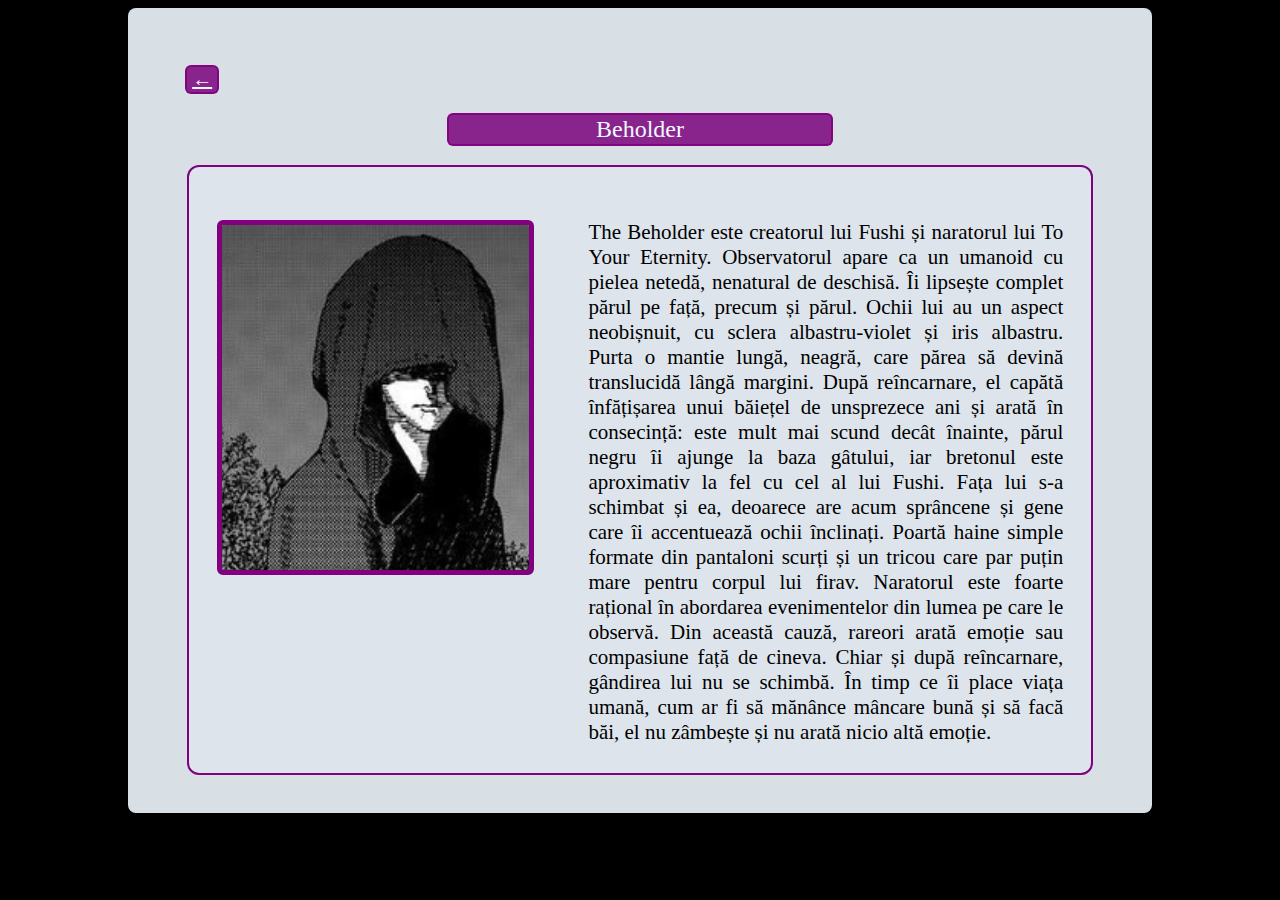
<file: Beholder.html>
<!DOCTYPE html>
<html>
    <head>
        <title>To Your Eternity</title>
       <link rel="icon" href="imagine/Fushi.png" type="image/x-icon" />
       <meta http-equiv="Content-Type" content="text/html; charset=UTF-8" />
     <link href="css/stuylees.css"  rel="stylesheet" type="text/css" />
     <meta content="width=device-width, initial-scale=1" name="viewport" />
    </head>
    <body style="background: url(https://abrakadabra.fun/uploads/posts/2021-11/1636532404_1-abrakadabra-fun-p-fon-dlya-prezentatsii-sirenevii-nezhnii-1.jpg) ; background-size: 100% auto; background-color: black; "> 
      <div class="panou">
        <div >
            <a href="index.html" target="parent" class="header2">←</a>
            </div>
            <div class="header1">
                Beholder
                </div>
        <div class="content">
            
                <br>
                <div class="flex">
                <div class="td1">
                    <a href="imagine/3.png" target="_parent"><img src="imagine/3.png" class="imaginatie"  loading="lazy"/></a>
                </div>
                <div class="descrierepers">
                    The Beholder este creatorul lui Fushi și naratorul lui To Your Eternity.
Observatorul apare ca un umanoid cu pielea netedă, nenatural de deschisă. Îi lipsește complet părul pe față, precum și părul. Ochii lui au un aspect neobișnuit, cu sclera albastru-violet și iris albastru. Purta o mantie lungă, neagră, care părea să devină translucidă lângă margini.

După reîncarnare, el capătă înfățișarea unui băiețel de unsprezece ani și arată în consecință: este mult mai scund decât înainte, părul negru îi ajunge la baza gâtului, iar bretonul este aproximativ la fel cu cel al lui Fushi. Fața lui s-a schimbat și ea, deoarece are acum sprâncene și gene care îi accentuează ochii înclinați. Poartă haine simple formate din pantaloni scurți și un tricou care par puțin mare pentru corpul lui firav.
Naratorul este foarte rațional în abordarea evenimentelor din lumea pe care le observă. Din această cauză, rareori arată emoție sau compasiune față de cineva.

Chiar și după reîncarnare, gândirea lui nu se schimbă. În timp ce îi place viața umană, cum ar fi să mănânce mâncare bună și să facă băi, el nu zâmbește și nu arată nicio altă emoție.
                </div>
            </div>
 </div>
</div>
    </body>
</html>
</file>
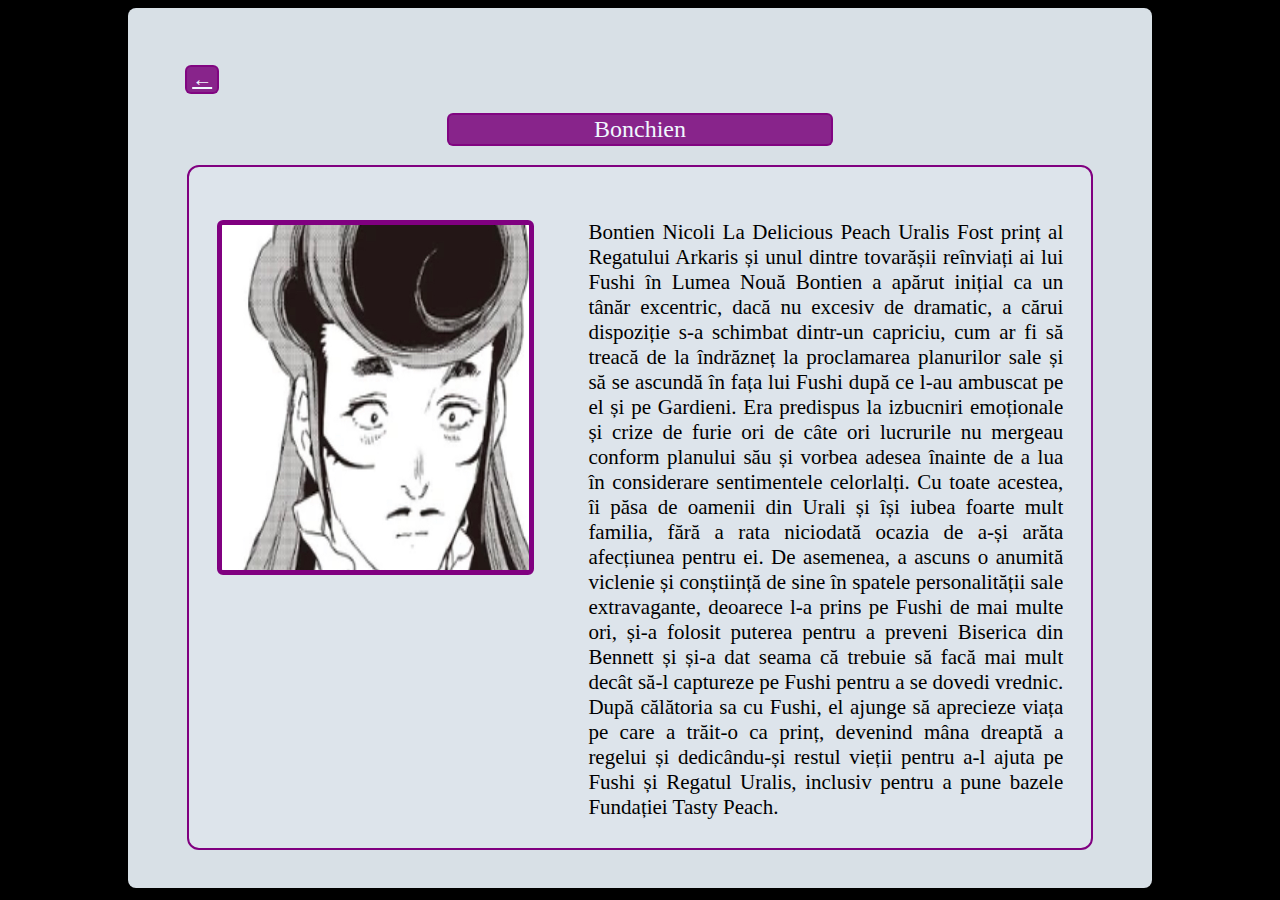
<file: Bonchien.html>
<!DOCTYPE html>
<html>
    <head>
        <title>To Your Eternity</title>
       <link rel="icon" href="imagine/Fushi.png" type="image/x-icon" />
       <meta http-equiv="Content-Type" content="text/html; charset=UTF-8" />
     <link href="css/stuylees.css"  rel="stylesheet" type="text/css" />
     <meta content="width=device-width, initial-scale=1" name="viewport" />
    </head>
    <body style="background: url(https://abrakadabra.fun/uploads/posts/2021-11/1636532404_1-abrakadabra-fun-p-fon-dlya-prezentatsii-sirenevii-nezhnii-1.jpg) ; background-size: 100% auto; background-color: black; "> 
      <div class="panou">
        <div >
            <a href="index.html" target="parent" class="header2">←</a>
            </div>
            <div class="header1">
                Bonchien
                </div>
        <div class="content">
            
                <br>
                <div class="flex">
                <div class="td1">
                    <a href="imagine/6.png" target="_parent"><img src="imagine/6.png" class="imaginatie"  loading="lazy"/></a>
                </div>
                <div class="descrierepers">
                    Bontien Nicoli La Delicious Peach Uralis Fost prinț al Regatului Arkaris și unul dintre tovarășii reînviați ai lui Fushi în Lumea Nouă
Bontien a apărut inițial ca un tânăr excentric, dacă nu excesiv de dramatic, a cărui dispoziție s-a schimbat dintr-un capriciu, cum ar fi să treacă de la îndrăzneț la proclamarea planurilor sale și să se ascundă în fața lui Fushi după ce l-au ambuscat pe el și pe Gardieni. Era predispus la izbucniri emoționale și crize de furie ori de câte ori lucrurile nu mergeau conform planului său și vorbea adesea înainte de a lua în considerare sentimentele celorlalți.

Cu toate acestea, îi păsa de oamenii din Urali și își iubea foarte mult familia, fără a rata niciodată ocazia de a-și arăta afecțiunea pentru ei. De asemenea, a ascuns o anumită viclenie și conștiință de sine în spatele personalității sale extravagante, deoarece l-a prins pe Fushi de mai multe ori, și-a folosit puterea pentru a preveni Biserica din Bennett și și-a dat seama că trebuie să facă mai mult decât să-l captureze pe Fushi pentru a se dovedi vrednic.

După călătoria sa cu Fushi, el ajunge să aprecieze viața pe care a trăit-o ca prinț, devenind mâna dreaptă a regelui și dedicându-și restul vieții pentru a-l ajuta pe Fushi și Regatul Uralis, inclusiv pentru a pune bazele Fundației Tasty Peach.
                </div>
            </div>
 </div>
</div>
    </body>
</html>
</file>
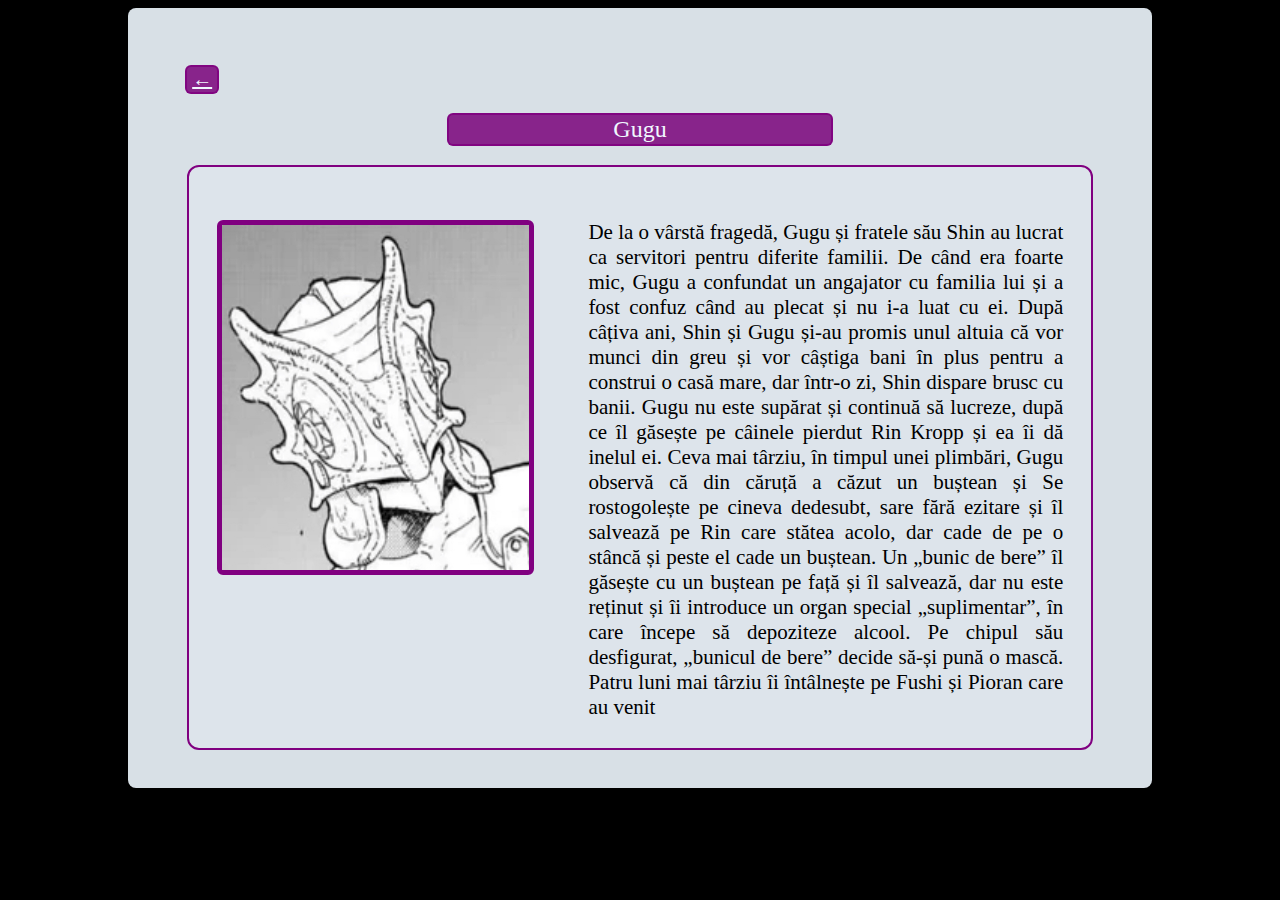
<file: Gugu.html>
<!DOCTYPE html>
<html>
    <head>
        <title>To Your Eternity</title>
       <link rel="icon" href="imagine/Fushi.png" type="image/x-icon" />
       <meta http-equiv="Content-Type" content="text/html; charset=UTF-8" />
     <link href="css/stuylees.css"  rel="stylesheet" type="text/css" />
     <meta content="width=device-width, initial-scale=1" name="viewport" />
    </head>
    <body style="background: url(https://abrakadabra.fun/uploads/posts/2021-11/1636532404_1-abrakadabra-fun-p-fon-dlya-prezentatsii-sirenevii-nezhnii-1.jpg) ; background-size: 100% auto; background-color: black; "> 
      <div class="panou">
        <div >
            <a href="index.html" target="parent" class="header2">←</a>
            </div>
            <div class="header1">
                Gugu
                </div>
        <div class="content">
            
                <br>
                <div class="flex">
                <div class="td1">
                    <a href="imagine/5.png" target="_parent"><img src="imagine/5.png" class="imaginatie"  loading="lazy"/></a>
                </div>
                <div class="descrierepers">
                    De la o vârstă fragedă, Gugu și fratele său Shin au lucrat ca servitori pentru diferite familii. De când era foarte mic, Gugu a confundat un angajator cu familia lui și a fost confuz când au plecat și nu i-a luat cu ei. După câțiva ani, Shin și Gugu și-au promis unul altuia că vor munci din greu și vor câștiga bani în plus pentru a construi o casă mare, dar într-o zi, Shin dispare brusc cu banii. Gugu nu este supărat și continuă să lucreze, după ce îl găsește pe câinele pierdut Rin Kropp și ea îi dă inelul ei.

Ceva mai târziu, în timpul unei plimbări, Gugu observă că din căruță a căzut un buștean și Se rostogolește pe cineva dedesubt, sare fără ezitare și îl salvează pe Rin care stătea acolo, dar cade de pe o stâncă și peste el cade un buștean. Un „bunic de bere” îl găsește cu un buștean pe față și îl salvează, dar nu este reținut și îi introduce un organ special „suplimentar”, în care începe să depoziteze alcool. Pe chipul său desfigurat, „bunicul de bere” decide să-și pună o mască.

Patru luni mai târziu îi întâlnește pe Fushi și Pioran care au venit
                </div>
            </div>
 </div>
</div>
    </body>
</html>
</file>
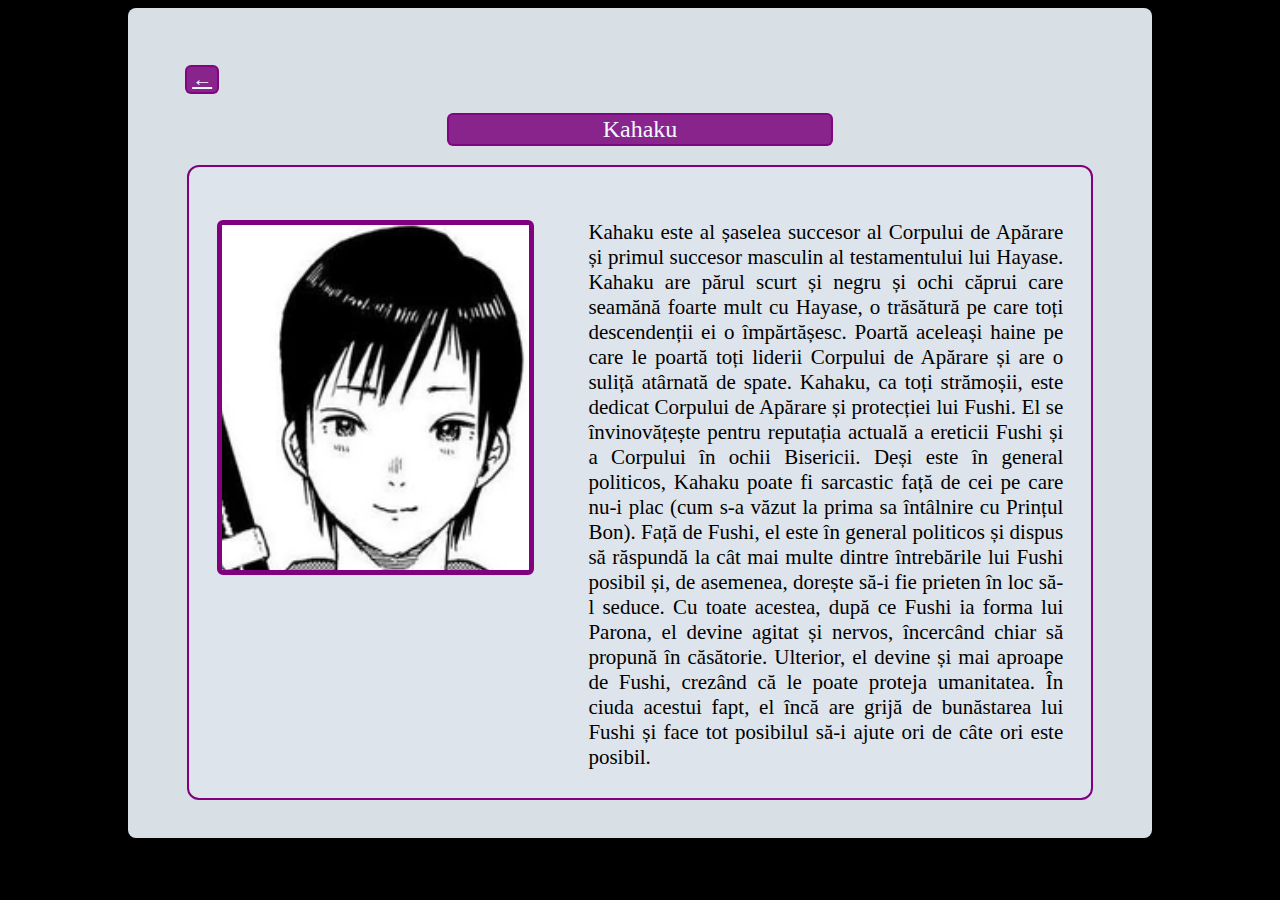
<file: Kahaku.html>
<!DOCTYPE html>
<html>
    <head>
        <title>To Your Eternity</title>
       <link rel="icon" href="imagine/Fushi.png" type="image/x-icon" />
       <meta http-equiv="Content-Type" content="text/html; charset=UTF-8" />
     <link href="css/stuylees.css"  rel="stylesheet" type="text/css" />
     <meta content="width=device-width, initial-scale=1" name="viewport" />
    </head>
    <body style="background: url(https://abrakadabra.fun/uploads/posts/2021-11/1636532404_1-abrakadabra-fun-p-fon-dlya-prezentatsii-sirenevii-nezhnii-1.jpg) ; background-size: 100% auto; background-color: black; "> 
      <div class="panou">
        <div >
            <a href="index.html" target="parent" class="header2">←</a>
            </div>
            <div class="header1">
                Kahaku
                </div>
        <div class="content">
            
                <br>
                <div class="flex">
                <div class="td1">
                    <a href="imagine/4.png" target="_parent"><img src="imagine/4.png" class="imaginatie"  loading="lazy"/></a>
                </div>
                <div class="descrierepers">
                    Kahaku este al șaselea succesor al Corpului de Apărare și primul succesor masculin al testamentului lui Hayase.
                    Kahaku are părul scurt și negru și ochi căprui care seamănă foarte mult cu Hayase, o trăsătură pe care toți descendenții ei o împărtășesc. Poartă aceleași haine pe care le poartă toți liderii Corpului de Apărare și are o suliță atârnată de spate.
                    Kahaku, ca toți strămoșii, este dedicat Corpului de Apărare și protecției lui Fushi. El se învinovățește pentru reputația actuală a ereticii Fushi și a Corpului în ochii Bisericii. Deși este în general politicos, Kahaku poate fi sarcastic față de cei pe care nu-i plac (cum s-a văzut la prima sa întâlnire cu Prințul Bon).
                    
                    Față de Fushi, el este în general politicos și dispus să răspundă la cât mai multe dintre întrebările lui Fushi posibil și, de asemenea, dorește să-i fie prieten în loc să-l seduce. Cu toate acestea, după ce Fushi ia forma lui Parona, el devine agitat și nervos, încercând chiar să propună în căsătorie. Ulterior, el devine și mai aproape de Fushi, crezând că le poate proteja umanitatea. În ciuda acestui fapt, el încă are grijă de bunăstarea lui Fushi și face tot posibilul să-i ajute ori de câte ori este posibil.
                </div>
            </div>
 </div>
</div>
    </body>
</html>
</file>
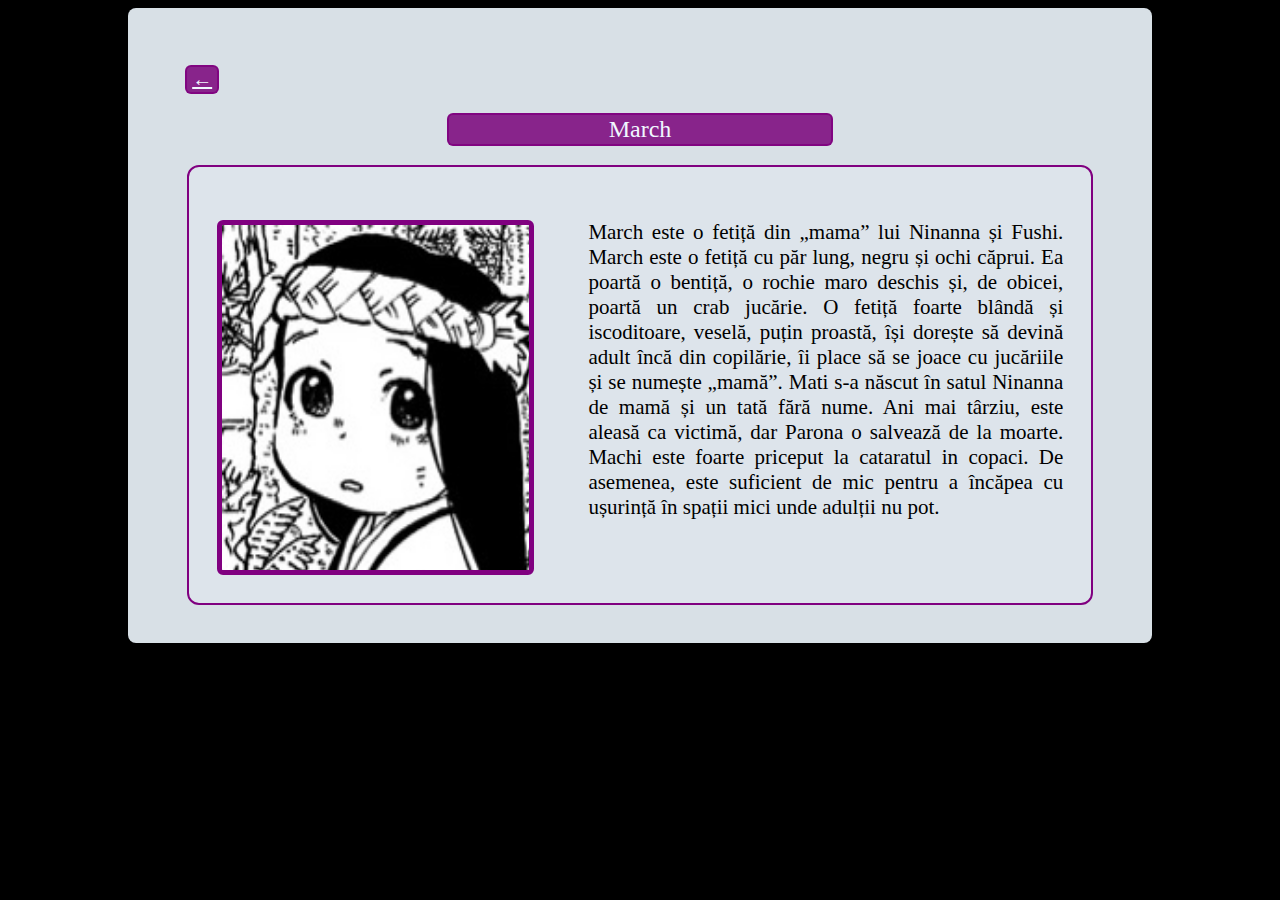
<file: March.html>
<!DOCTYPE html>
<html>
    <head>
        <title>To Your Eternity</title>
       <link rel="icon" href="imagine/Fushi.png" type="image/x-icon" />
       <meta http-equiv="Content-Type" content="text/html; charset=UTF-8" />
     <link href="css/stuylees.css"  rel="stylesheet" type="text/css" />
     <meta content="width=device-width, initial-scale=1" name="viewport" />
    </head>
    <body style="background: url(https://abrakadabra.fun/uploads/posts/2021-11/1636532404_1-abrakadabra-fun-p-fon-dlya-prezentatsii-sirenevii-nezhnii-1.jpg) ; background-size: 100% auto; background-color: black; "> 
      <div class="panou">
        <div >
            <a href="index.html" target="parent" class="header2">←</a>
            </div>
            <div class="header1">
                March
                </div>
        <div class="content">
            
                <br>
                <div class="flex">
                <div class="td1">
                    <a href="imagine/2.webp" target="_parent"><img src="imagine/2.webp" class="imaginatie"  loading="lazy"/></a>
                </div>
                <div class="descrierepers">
                    March este o fetiță din „mama” lui Ninanna și Fushi.
March este o fetiță cu păr lung, negru și ochi căprui. Ea poartă o bentiță, o rochie maro deschis și, de obicei, poartă un crab jucărie.
O fetiță foarte blândă și iscoditoare, veselă, puțin proastă, își dorește să devină adult încă din copilărie, îi place să se joace cu jucăriile și se numește „mamă”.
Mati s-a născut în satul Ninanna de mamă și un tată fără nume. Ani mai târziu, este aleasă ca victimă, dar Parona o salvează de la moarte.
Machi este foarte priceput la cataratul in copaci. De asemenea, este suficient de mic pentru a încăpea cu ușurință în spații mici unde adulții nu pot.
                </div>
            </div>
 </div>
</div>
    </body>
</html>
</file>
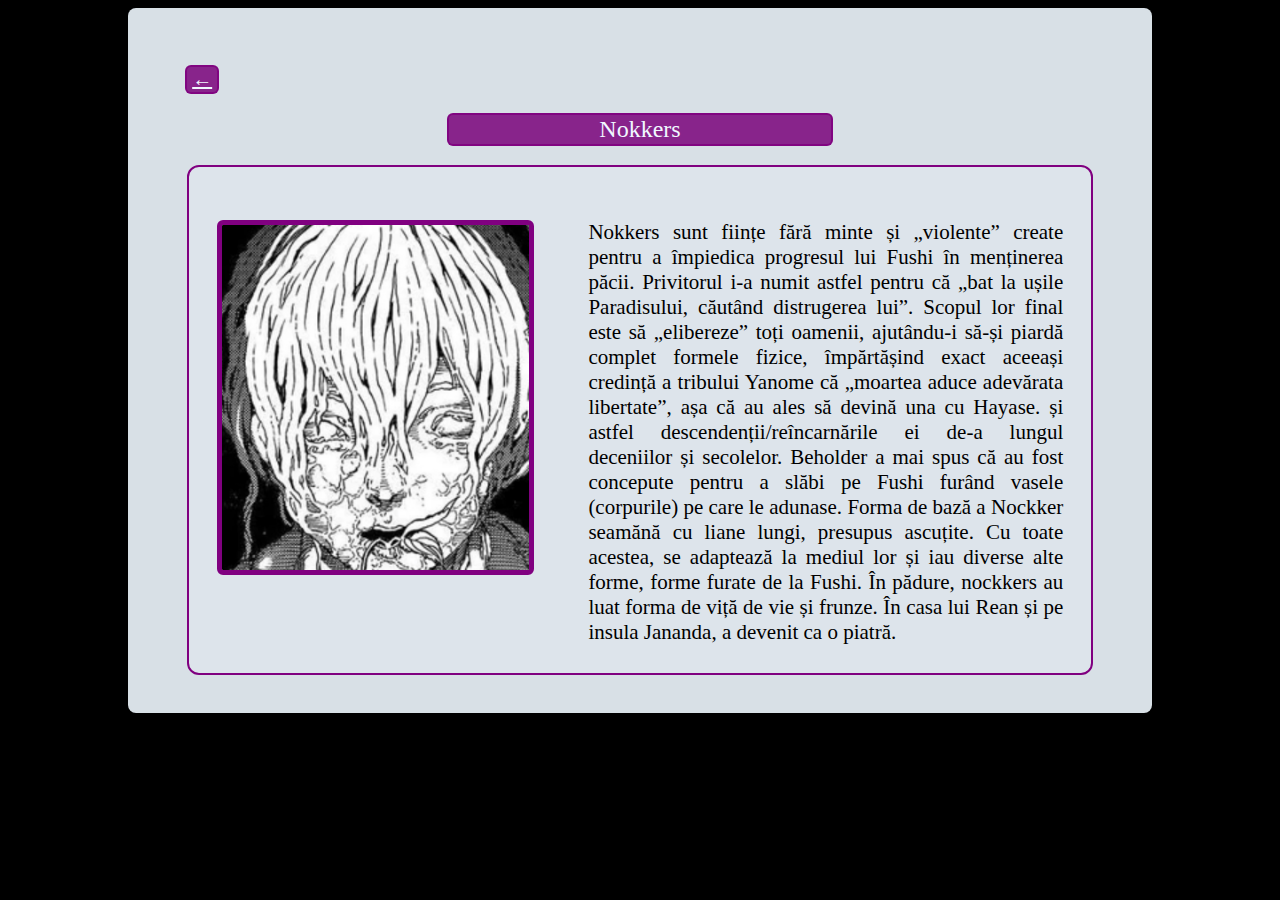
<file: Nokkers.html>
<!DOCTYPE html>
<html>
    <head>
        <title>To Your Eternity</title>
       <link rel="icon" href="imagine/Fushi.png" type="image/x-icon" />
       <meta http-equiv="Content-Type" content="text/html; charset=UTF-8" />
     <link href="css/stuylees.css"  rel="stylesheet" type="text/css" />
     <meta content="width=device-width, initial-scale=1" name="viewport" />
    </head>
    <body style="background: url(https://abrakadabra.fun/uploads/posts/2021-11/1636532404_1-abrakadabra-fun-p-fon-dlya-prezentatsii-sirenevii-nezhnii-1.jpg) ; background-size: 100% auto; background-color: black; "> 
      <div class="panou">
        <div >
            <a href="index.html" target="parent" class="header2">←</a>
            </div>
            <div class="header1">
                Nokkers
                </div>
        <div class="content">
            
                <br>
                <div class="flex">
                <div class="td1">
                    <a href="imagine/7.png" target="_parent"><img src="imagine/7.png" class="imaginatie"  loading="lazy"/></a>
                </div>
                <div class="descrierepers">
                    Nokkers sunt ființe fără minte și „violente” create pentru a împiedica progresul lui Fushi în menținerea păcii. Privitorul i-a numit astfel pentru că „bat la ușile Paradisului, căutând distrugerea lui”.

Scopul lor final este să „elibereze” toți oamenii, ajutându-i să-și piardă complet formele fizice, împărtășind exact aceeași credință a tribului Yanome că „moartea aduce adevărata libertate”, așa că au ales să devină una cu Hayase. și astfel descendenții/reîncarnările ei de-a lungul deceniilor și secolelor.
Beholder a mai spus că au fost concepute pentru a slăbi pe Fushi furând vasele (corpurile) pe care le adunase.

Forma de bază a Nockker seamănă cu liane lungi, presupus ascuțite. Cu toate acestea, se adaptează la mediul lor și iau diverse alte forme, forme furate de la Fushi. În pădure, nockkers au luat forma de viță de vie și frunze. În casa lui Rean și pe insula Jananda, a devenit ca o piatră.
                </div>
            </div>
 </div>
</div>
    </body>
</html>
</file>
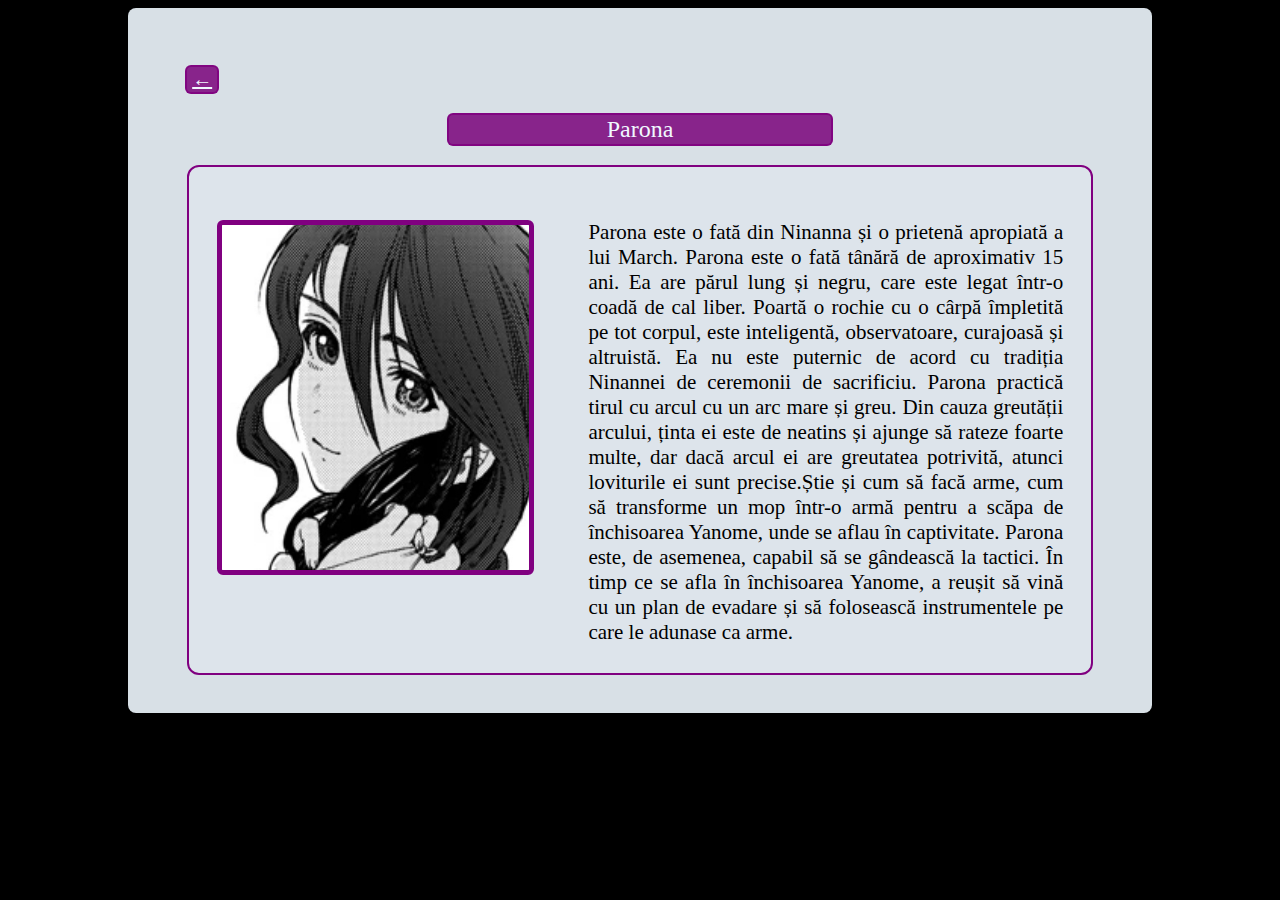
<file: Parona.html>
<!DOCTYPE html>
<html>
    <head>
        <title>To Your Eternity</title>
       <link rel="icon" href="imagine/Fushi.png" type="image/x-icon" />
       <meta http-equiv="Content-Type" content="text/html; charset=UTF-8" />
     <link href="css/stuylees.css"  rel="stylesheet" type="text/css" />
     <meta content="width=device-width, initial-scale=1" name="viewport" />
    </head>
    <body style="background: url(https://abrakadabra.fun/uploads/posts/2021-11/1636532404_1-abrakadabra-fun-p-fon-dlya-prezentatsii-sirenevii-nezhnii-1.jpg) ; background-size: 100% auto; background-color: black; "> 
      <div class="panou">
        <div >
            <a href="index.html" target="parent" class="header2">←</a>
            </div>
            <div class="header1">
                Parona
                </div>
        <div class="content">
            
                <br>
                <div class="flex">
                <div class="td1">
                    <a href="imagine/1.png" target="_parent"><img src="imagine/1.png" class="imaginatie"  loading="lazy"/></a>
                </div>
                <div class="descrierepers">
                    Parona este o fată din Ninanna și o prietenă apropiată a lui March.
Parona este o fată tânără de aproximativ 15 ani. Ea are părul lung și negru, care este legat într-o coadă de cal liber. Poartă o rochie cu o cârpă împletită pe tot corpul, este inteligentă, observatoare, curajoasă și altruistă. Ea nu este puternic de acord cu tradiția Ninannei de ceremonii de sacrificiu.
Parona practică tirul cu arcul cu un arc mare și greu. Din cauza greutății arcului, ținta ei este de neatins și ajunge să rateze foarte multe, dar dacă arcul ei are greutatea potrivită, atunci loviturile ei sunt precise.Știe și cum să facă arme, cum să transforme un mop într-o armă pentru a scăpa de închisoarea Yanome, unde se aflau în captivitate. Parona este, de asemenea, capabil să se gândească la tactici. În timp ce se afla în închisoarea Yanome, a reușit să vină cu un plan de evadare și să folosească instrumentele pe care le adunase ca arme.
 
                </div>
            </div>
 </div>
</div>
    </body>
</html>
</file>
<file: css/stuylees.css>
/*content*/
.content{
	padding: 1px;
	border-radius: 12px;
	font-size: 21px;
	margin: 2%;
	border: 2px solid purple;
    margin: auto;
    
    justify-content: center;
    width: 95%;
    background-color: rgba(240, 248, 255, 0.216);
	}
  
        .content2{
            padding: 1px;
            border-radius: 12px;
            font-size: 21px;
            margin: 10%;
            border: 2px solid rgba(128, 0, 128, 0.487);
           position: relative;
            justify-content: center;
            width: 70%;
            background-color: rgba(240, 248, 255, 0.37);
            margin: auto;
            margin-top: 2%;
            }
      .descriere{
        width: 80%;
        margin: auto;
        margin-bottom: 2%;
        margin-top: 1%;
      }      
/*header*/
.header{
padding: 1px;
border-radius: 6px;
font-size: 21px;
margin: 2%;
background-color: rgb(122, 2, 122);
display: flex;
border: 2px solid purple;
color: aliceblue;
flex-wrap: wrap;
justify-content: center;
width: 90%;
height: 10%;
margin: auto;
margin-top: 2%;
font-size: 29px;
}
.header1{
    padding: 1px;
    border-radius: 6px;
    font-size: 21px;
    margin: 2%;
    background-color: rgba(122, 2, 122, 0.851);
    display: flex;
    border: 2px solid rgba(128, 0, 128, 0.855);
    color: aliceblue;
    flex-wrap: wrap;
    justify-content: center;
    width: 40%;
    height: 10%;
    margin: auto;
    margin-top: 2%;
    font-size: 24px;
    margin-bottom: 2%;
    }
    .header2{
        padding: 1px;
        border-radius: 6px;
        font-size: 20px;
        margin: 2%;
        background-color: rgba(122, 2, 122, 0.851);
        display: flex;
        border: 2px solid rgba(128, 0, 128, 0.855);
        color: aliceblue;
        flex-wrap: wrap;
        justify-content: center;
        width: 3%;
       
        
       
        }





.imaginatie{
    width: 110%;
    height: 110%;
}

    

@media only screen and (max-width: 872px) {
    /* For tiililililiphone: */
    .table{
        display: block;
        justify-content: center;
        width: 80%;
        margin: auto;
        }
        .divtr{
            display:  block;
            margin-top: 2%;
            margin-left: 3%;
            margin-right: 3%;
            margin-bottom: 1%;
         border-spacing: 3px;
        }
        .flex{
            display: flex;
            flex-direction: column;
            align-items: center;
        }
        .td{
            border-radius: 6px;
                   width:150px;
                   height: 145px;
                   display: block;
                   border: 5px solid purple;
                   overflow: hidden;
                   position: relative;
                   margin: auto; 
                   margin-bottom: 4px;
        }
        .td1{
            border-radius: 6px;
                   width: 270px;
                   height: 245px;
                   border: 5px solid purple;
                   overflow: hidden;
                   margin: 3%
                   
        }
        .imaginatie{
            width: 110%;
            height: 110%;
        }
        .denumire{
            background-color: purple;
            color: aliceblue;
            font-size: 15px;
            float: right;
            padding-left:6px; 
            padding-right:11px ;
            border-top-left-radius:8px;
            position: absolute;
            top: 89%;
            left: 72%;
        }
        .denumire1{
            background-color: rgba(128, 0, 128, 0);
            color: rgba(128, 0, 128, 0);
            font-size: 5px;
            float: right;
            padding-left:6px; 
            position: absolute;
            top: 96%;
            
        }
        .denumire5{
            background-color: purple;
            color: aliceblue;
            font-size: 15px;
            float: right;
            padding-left:6px;
            padding-right:11px ; 
            border-top-left-radius:8px;
            position: absolute;
            top: 90%;
            left: 63%;
        }
        .denumire6{
            background-color: purple;
            color: aliceblue;
            font-size: 15px;
            float: right;
            padding-left:6px;
            padding-right:11px ; 
            border-top-left-radius:8px;
            position: absolute;
            top: 90%;
            left: 59%;
        }
        .denumire7{
            background-color: purple;
            color: aliceblue;
            font-size: 15px;
            float: right;
            padding-left:6px;
            padding-right:11px ; 
            border-top-left-radius:8px;
            position: absolute;
            top: 90%;
            left: 55%;
            }
            .descrierepers{
                width: 90%;
                padding: 3%;
                text-align: left;

            }
        .image{ 
            border-radius: 6px ;
            border-color:purple ;
            width: 90%;
            margin-top: 4%;
            
           }
           .image:hover{
               border-radius: 6px ;
               
               border: 1px solid rgb(255, 255, 255);
           }
           .panou{
            background-color:rgba(240, 248, 255, 0.901);
            margin: auto;
            width: 90%;
            border-radius: 8px;
            padding: 3%;
        }
        .header2{
            padding: 1px;
            border-radius: 6px;
            font-size: 20px;
            margin: 2%;
            background-color: rgba(122, 2, 122, 0.851);
            display: flex;
            border: 2px solid rgba(128, 0, 128, 0.855);
            color: aliceblue;
            flex-wrap: wrap;
            justify-content: center;
            width: 8%;
           
            
           
            }
  }
  @media only screen and (min-width: 870px) {
    /* For desktop: */
    .table{
        display: flex;
        flex-wrap: wrap;
        justify-content: center;
        width: 80%;
        margin: auto;
        }
        .divtr{
            display:  table-row;
            margin-top: 2%;
            margin-left: 3%;
            margin-right: 3%;
            margin-bottom: 1%;
         border-spacing: 3px;
        }
        .td{
            border-radius: 6px;
                   width:100px;
                   height: 95px;
                   display: table-cell;
                   border: 5px solid purple;
                   overflow: hidden;
                   position: relative;
        }
        .td1{
            border-radius: 6px;
                   width:350px;
                   height: 345px;
                   border: 5px solid purple;
                   overflow: hidden;
                   margin: 3%
                   
        }
        .flex{
            display: flex;
        }
        .descrierepers{
            width: 60%;
            padding: 3%;
            text-align: justify;
        }
        .imaginatie{
            width: 110%;
            height: 110%;
        }
        .denumire{
            background-color: purple;
            color: aliceblue;
            font-size: 15px;
            float: right;
            padding-left:6px;
            padding-right:11px ; 
            border-top-left-radius:8px;
            position: absolute;
            top: 86%;
            left: 59%;
        }
        .denumire1{
            background-color: purple;
            color: purple;
            font-size: 7px;
            float: right;
            padding-left:6px; 
            position: absolute;
            top: 94%;
            
        }
        .denumire5{
            background-color: purple;
            color: aliceblue;
            font-size: 15px;
            float: right;
            padding-left:6px;
            padding-right:11px ; 
            border-top-left-radius:8px;
            position: absolute;
            top: 86%;
            left: 50%;
        }
        .denumire6{
            background-color: purple;
            color: aliceblue;
            font-size: 15px;
            float: right;
            padding-left:6px;
            padding-right:11px ; 
            border-top-left-radius:8px;
            position: absolute;
            top: 86%;
            left: 41%;
        }
        .denumire7{
            background-color: purple;
            color: aliceblue;
            font-size: 15px;
            float: right;
            padding-left:6px;
            padding-right:11px ; 
            border-top-left-radius:8px;
            position: absolute;
            top: 86%;
            left: 35%;
        }
        .image{
            border-radius: 6px ;
            border-color:purple ;
            width: 60%;
            margin-top: 4%;
            
           }
           .image:hover{
               border-radius: 6px ;
               
               border: 1px solid rgb(255, 255, 255);
           }
           .panou{
            background-color:rgba(240, 248, 255, 0.901);
            margin: auto;
            width: 75%;
            border-radius: 8px;
            padding: 3%;
        }
        .header2{
            padding: 1px;
            border-radius: 6px;
            font-size: 20px;
            margin: 2%;
            background-color: rgba(122, 2, 122, 0.851);
            display: flex;
            border: 2px solid rgba(128, 0, 128, 0.855);
            color: aliceblue;
            flex-wrap: wrap;
            justify-content: center;
            width: 3%;
           
            
           
            }
  }
</file>
